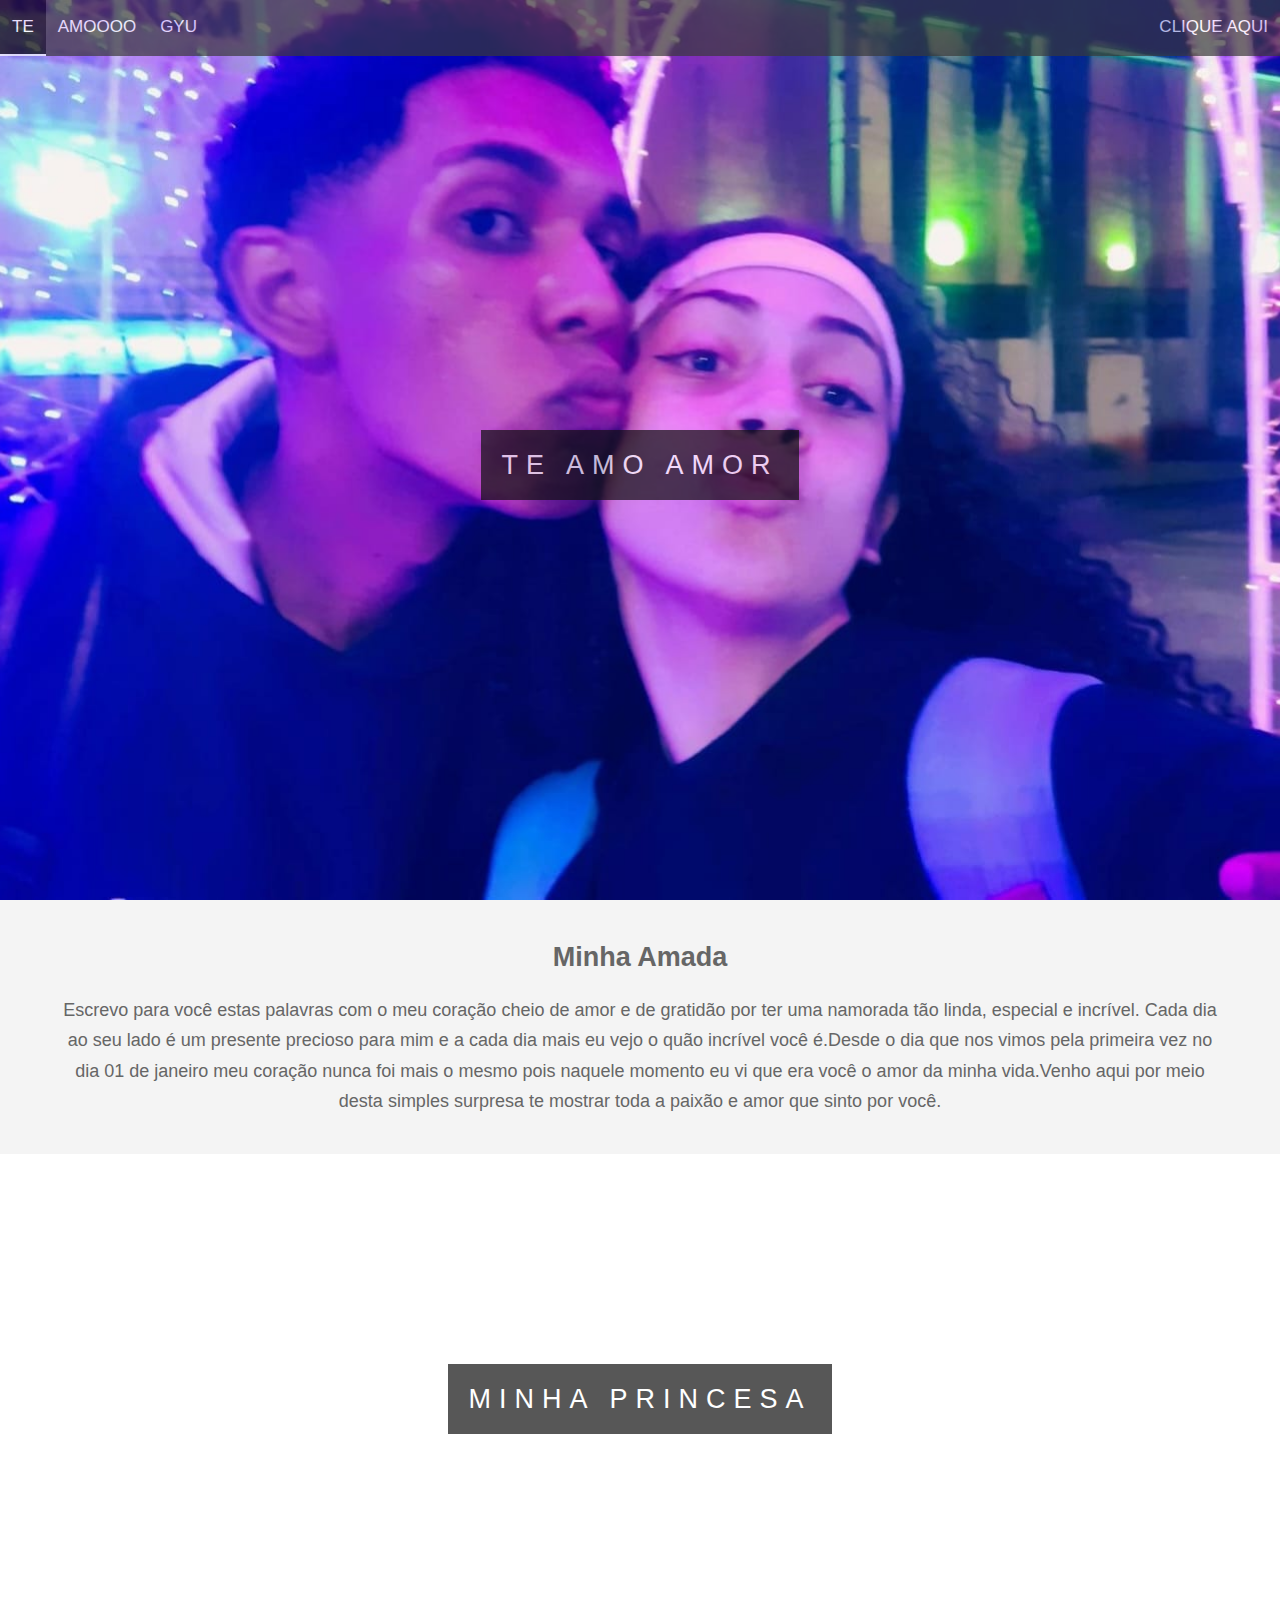
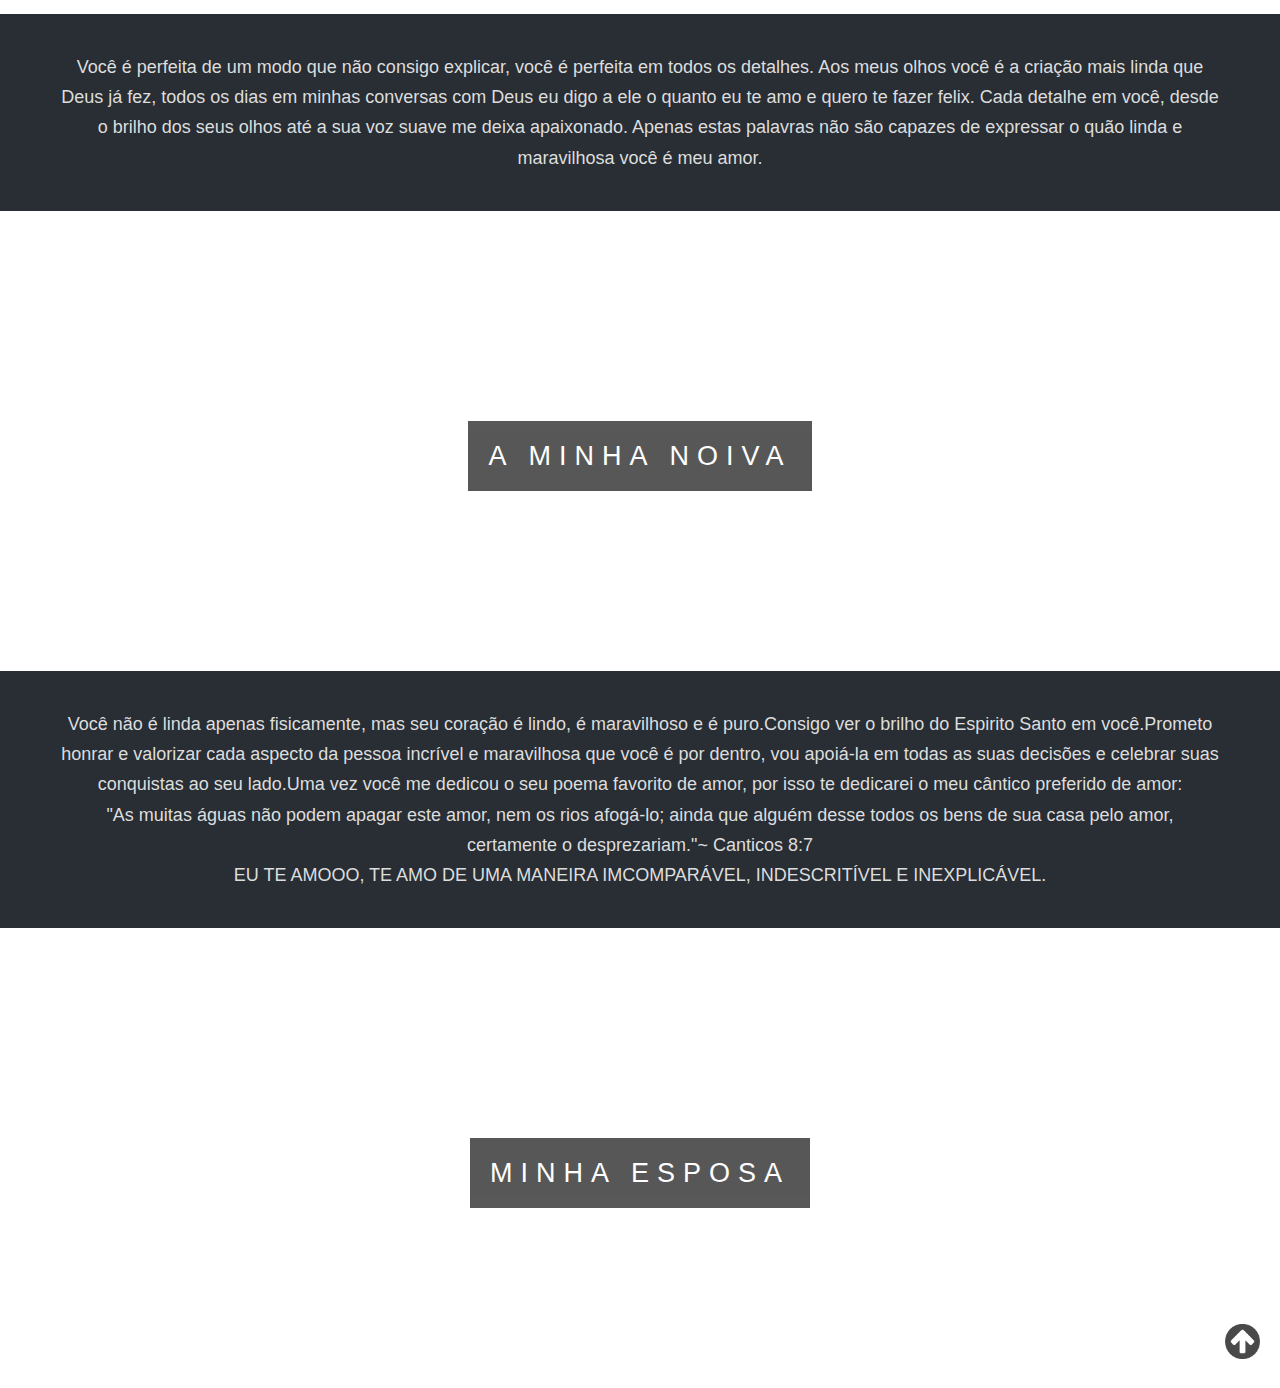
<file: index.html>
<!DOCTYPE html>
<html lang="pt-br">

<head>
    <meta charset="UTF-8">
    <meta name="viewport" content="width=device-width, initial-scale=1.0">
    <meta http-equiv="X-UA-Compatible" content="ie=edge">
    <title>TE AMOOO</title>
    <link rel="stylesheet" href="css/style.css">
    <script src="https://ajax.googleapis.com/ajax/libs/jquery/3.7.1/jquery.min.js"></script>
    <script src="js/script.js" defer></script>
</head>

<body>
    <div class="primeiraImagem">
        <div class="navbar">
            <a id="textoTe" href="#">TE</a> 
            <a id="textoAmo" href="#">AMOOOO</a>
            <a id="textoGyu" href="#">GYU</a>
            <a onclick="pagina02()" class="dividir">CLIQUE AQUI</a>
        </div>
        <div class="texto">
            <span class="rotulo">
                TE AMO AMOR
            </span>
        </div>
    </div>

    <section class="secao secaoClara">
        <h2 id="texto1">Minha Amada</h2>
        <p>
            Escrevo para você estas palavras com o meu coração cheio de amor e de gratidão por ter uma namorada tão linda, especial e incrível. Cada dia ao seu lado é um presente precioso para mim e a cada dia mais eu vejo o quão incrível você é.Desde o dia que nos vimos pela primeira vez no dia 01 de janeiro meu coração nunca foi mais o mesmo pois naquele momento eu vi que era você o amor da minha vida.Venho aqui por meio desta simples surpresa te mostrar toda a paixão e amor que sinto por você.
        </p>
    </section>

    <div class="segundaImagem">
        <div class="texto">
            <span class="rotulo transicao">
                MINHA PRINCESA
            </span>
        </div>
    </div>

    <section class="secao secaoEscura">
        <p id="texto02">
            Você é perfeita de um modo que não consigo explicar, você é perfeita em todos os detalhes. Aos meus olhos você é a criação mais linda que Deus já fez, todos os dias em minhas conversas com Deus eu digo a ele o quanto eu te amo e quero te fazer felix. Cada detalhe em você, desde o brilho dos seus olhos até a sua voz suave me deixa apaixonado. Apenas estas palavras não são capazes de expressar o quão linda e maravilhosa você é meu amor.
        </p>
    </section>

    <div class="terceiraImagem">
        <div class="texto">
            <span class="rotulo transicao">
                A MINHA NOIVA
            </span>
        </div>
    </div>

    <section class="secao secaoEscura">
        <p id="texto03">
          Você não é linda apenas fisicamente, mas seu coração é lindo, é maravilhoso e é puro.Consigo ver o brilho do Espirito Santo em você.Prometo honrar e valorizar cada aspecto da pessoa incrível e maravilhosa que você é por dentro, vou apoiá-la em todas as suas decisões e celebrar suas conquistas ao seu lado.Uma vez você me dedicou o seu poema favorito de amor, por isso te dedicarei o meu cântico preferido de amor: <br>"As muitas águas não podem apagar este amor, nem os rios afogá-lo; ainda que alguém desse todos os bens de sua casa pelo amor, certamente o desprezariam."~ Canticos 8:7<br>EU TE AMOOO, TE AMO DE UMA MANEIRA IMCOMPARÁVEL, INDESCRITÍVEL E INEXPLICÁVEL.

        </p>
    </section>

    <div class="quartaImagem">
        <div class="texto">
            <span class="rotulo">
               MINHA ESPOSA
            </span>
        </div>
        <a id="irParaTopo" href="#">
            <img id="imagemSeta" src="./assets/img/top-arrow.png" alt="Vai para o topo">
             </a>
    </div>
   
</body>

</html>
</file>
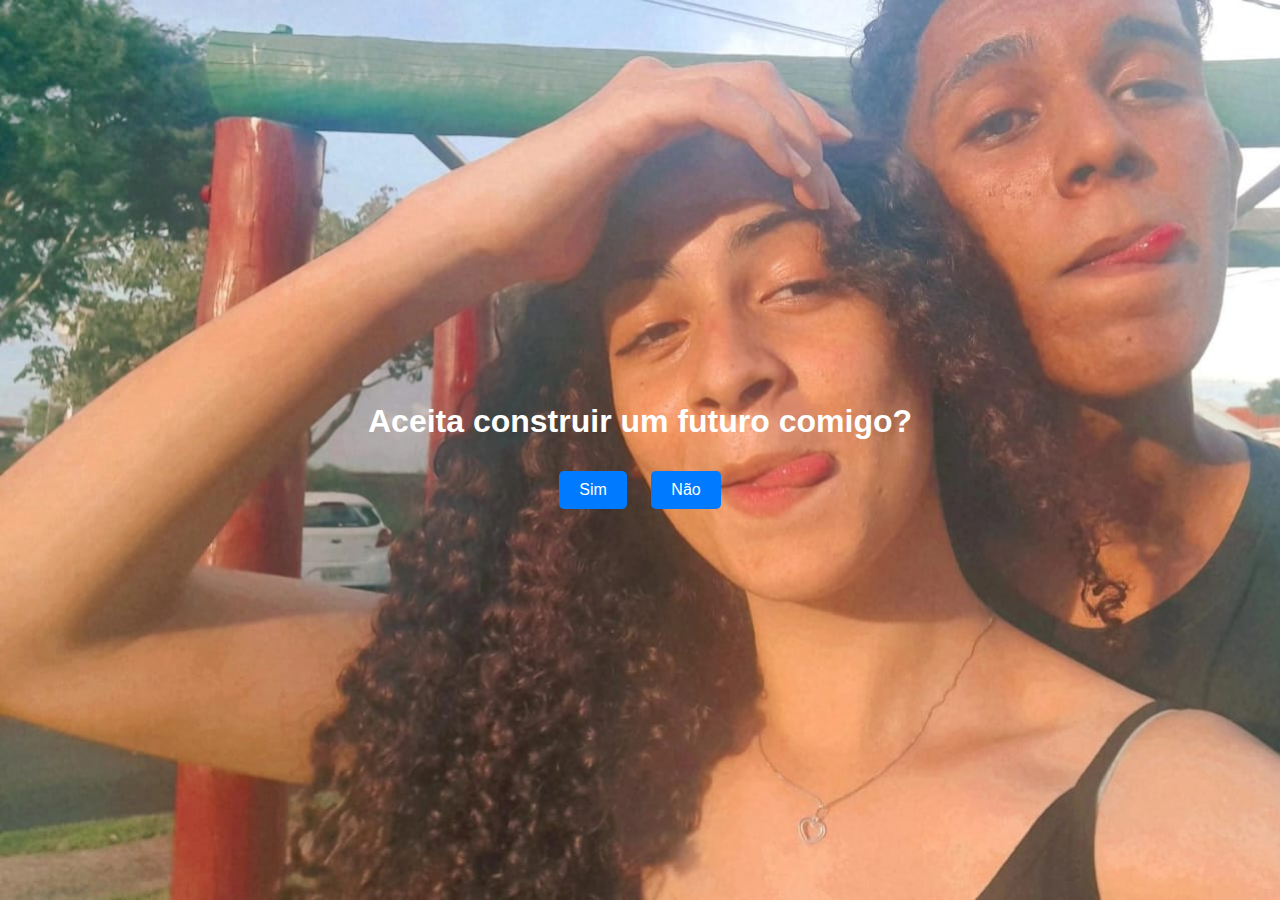
<file: paginas/index2.html>
<!DOCTYPE html>
<html lang="pt-BR">
<head>
    <meta charset="UTF-8">
    <meta name="viewport" content="width=device-width, initial-scale=1.0">
    <title>Pedido para o Meu Amor</title>
    <link rel="stylesheet" href="/css/style2.css">
    <script src="https://ajax.googleapis.com/ajax/libs/jquery/3.7.1/jquery.min.js"></script>

</head>
<body>
    <div class="container">
        <h1>Aceita construir um futuro comigo?</h1>
        <div class="buttons">
            <button id="yesButton">Sim</button>
            <button id="noButton">Não</button>
        </div>
        <div id="message" style="display:none;">
            <p>Eu te amo mais do que as palavras desse mundo possam expressar.Obrigado por ser
                a minha princesa, a minha linda, a minha neném e o amor da minha vida.Não vejo a hora de me casar com você meu amor. Eu sei que as vezes sou meio doido , mas, prometo te amar,cuidar, te dar carinho, te fazer se sentir especial e te fazer feliz todos os dias da sua vida daqui em diante.Te amoooo muitooo mesmooo amorrrrr &#128525 &#128525 &#128525
            </p>
        </div>
    </div>

    <script src="/js/script2.js"defer></script>
</body>
</html>
</file>
<file: css/style.css>
body, html{
    height:100%;
    margin:0;
    font-size:18px;
    font-family:"Lato", sans-serif;
    font-weight:normal;
    line-height: 0.8cm;
    color:#666;
}

/*menu nav ini*/
.navbar {
  width: 100%;
  background-color:#3a3a3a;
  opacity:0.7;
  overflow: auto;
  position: fixed;
  z-index: 1;
}

.navbar a {
  float: left;
  padding: 12px;
  color:#fff;
  text-decoration: none;
  font-size: 17px;
}

.navbar a:hover {
  background-color: #000;
  border-bottom: 2px solid #fff;
}

.navbar a.dividir {
  float: right;
  color:#fff;
}
/*menu nav fim*/

.primeiraImagem, .segundaImagem, .terceiraImagem, .quartaImagem{
  position:relative;
  background-position:center;
  background-size:cover;
  background-repeat:no-repeat;
  background-attachment:fixed;
}
  
.primeiraImagem{
  background-image:url('../assets/img/img01.jpeg');
  min-height:100%;
}
  
.segundaImagem{
  background-image:url('../assets/img/img02.jpeg');
  min-height:460px;
}
  
.terceiraImagem{
  background-image:url('../assets/img/img03.jpeg');
  min-height:460px;
}
  
.quartaImagem{
  background-image:url('../assets/img/img04.jpeg');
  min-height:460px;
}
  
.secao{
  text-align:center;
  padding:20px 60px;
}
  
.secaoClara{
  background-color:#f4f4f4;
  color:#666;
}
  
.secaoEscura{
  background-color:#282e34;
  color:#ddd;
}

.great-vibes-regular {
  font-family: "Great Vibes", cursive;
  font-weight: 400;
  font-style: normal;
}

  
.texto{
  position:absolute;
  top:50%;
  width:100%;
  text-align:center;
  color:#000;
  font-size:27px;
  letter-spacing:8px;
  text-transform:uppercase;
  opacity:0.70;
}
 
.rotulo{
  background-color:#111;
  color:#fff;
  padding:20px;
}

#irParaTopo {
  padding: 10px;
  background: none;
  float: right;
  border-radius: 10%; 
  position: absolute; 
  bottom: 10px;
  right: 10px;
}

#imagemSeta{
  width: 35px;
  height: 35px;
}


@media(max-width:568px){
  .primeiraImagem, .segundaImagem, .terceiraImagem, .quartaImagem{
    background-attachment:scroll;
  }

  .navbar a{
    float: none;
    display: block;
  }
}
</file>
<file: css/style2.css>
body {
    font-family: Arial, sans-serif;
    margin: 0;
    padding: 0;
    display: flex;
    justify-content: center;
    align-items: center;
    height: 100vh;
    background-image: url("../assets/img/img02.jpeg");
    background-repeat: no-repeat; 
    background-size: cover;
    color: #fff;
}

.container {
    text-align: center;
}

.buttons button {
    padding: 10px 20px;
    margin: 10px;
    font-size: 16px;
    cursor: pointer;
    border: none;
    border-radius: 5px;
    background-color: #007bff;
    color: #fff;
    transition: background-color 0.3s;
}

.buttons button:hover {
    background-color: #0056b3;
}

#message {
    margin-top: 20px;
}
</file>
